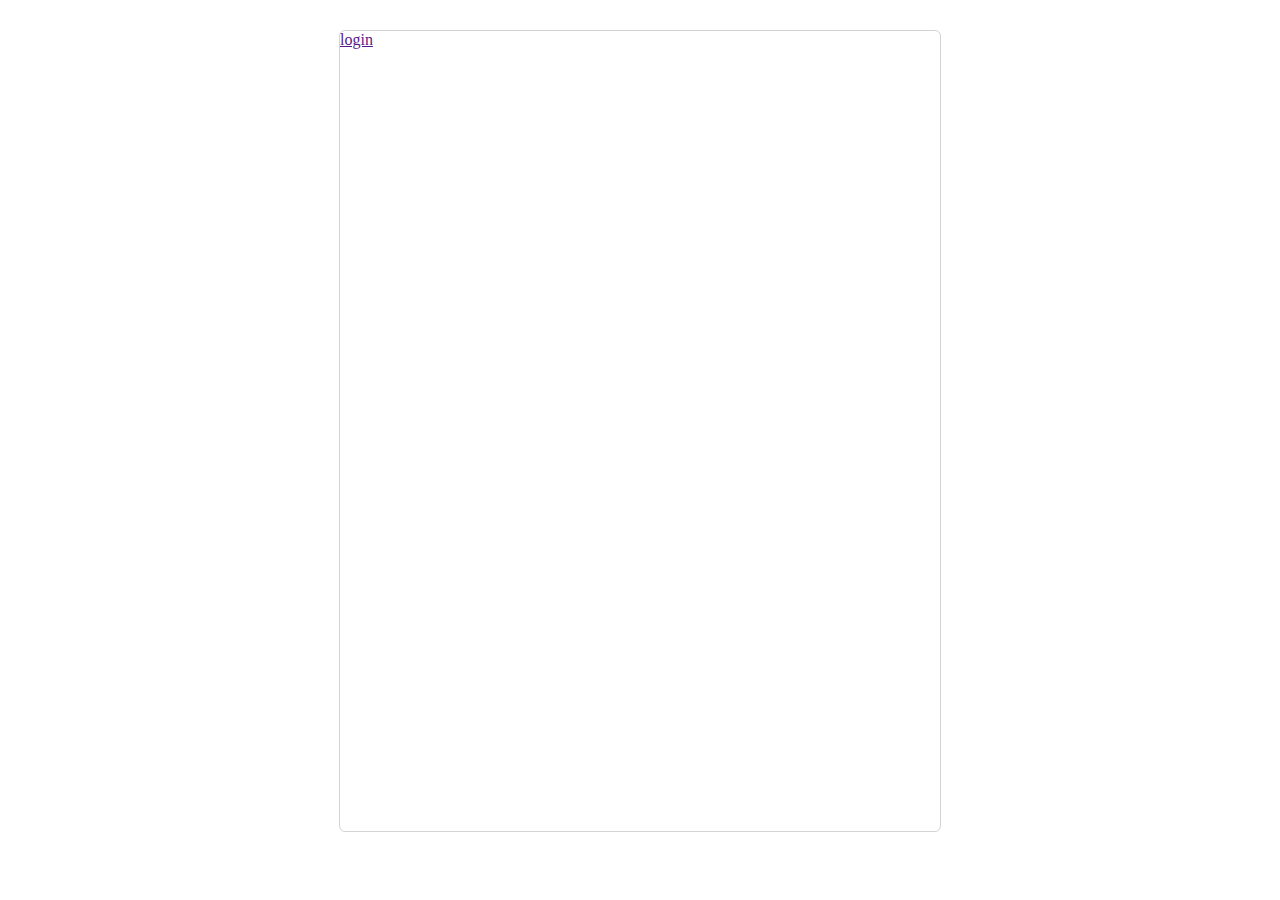
<file: twitch_songrequest_bot/web/templates/login.html>
<!DOCTYPE html>
<html lang="en">
<head>
    <meta charset="UTF-8">
    <meta http-equiv="X-UA-Compatible" content="IE=edge">
    <meta name="viewport" content="width=device-width, initial-scale=1.0">
    <title>Document</title>
    <script src="http://ajax.googleapis.com/ajax/libs/jquery/1.9.1/jquery.min.js"></script>
    <link rel="stylesheet" href="../static/styles/main.css">
</head>
<body>
    <div id="content">
        <div class="login center">
            <a href="" id="btn-login">login</a>
        </div>
    </div>
    <script src="../static/js/script.js"></script>
</body>
</html>
</file>
<file: twitch_songrequest_bot/web/static/styles/main.css>
.login {
    width: 600px;
    height: 800px;
    border: 1px solid lightgrey;
    border-radius: 6px;

}

.content {
    width: 98vw;
    height: 97vh;
    padding: 3px;
}

.center {
    margin: 30px auto;
}
</file>
